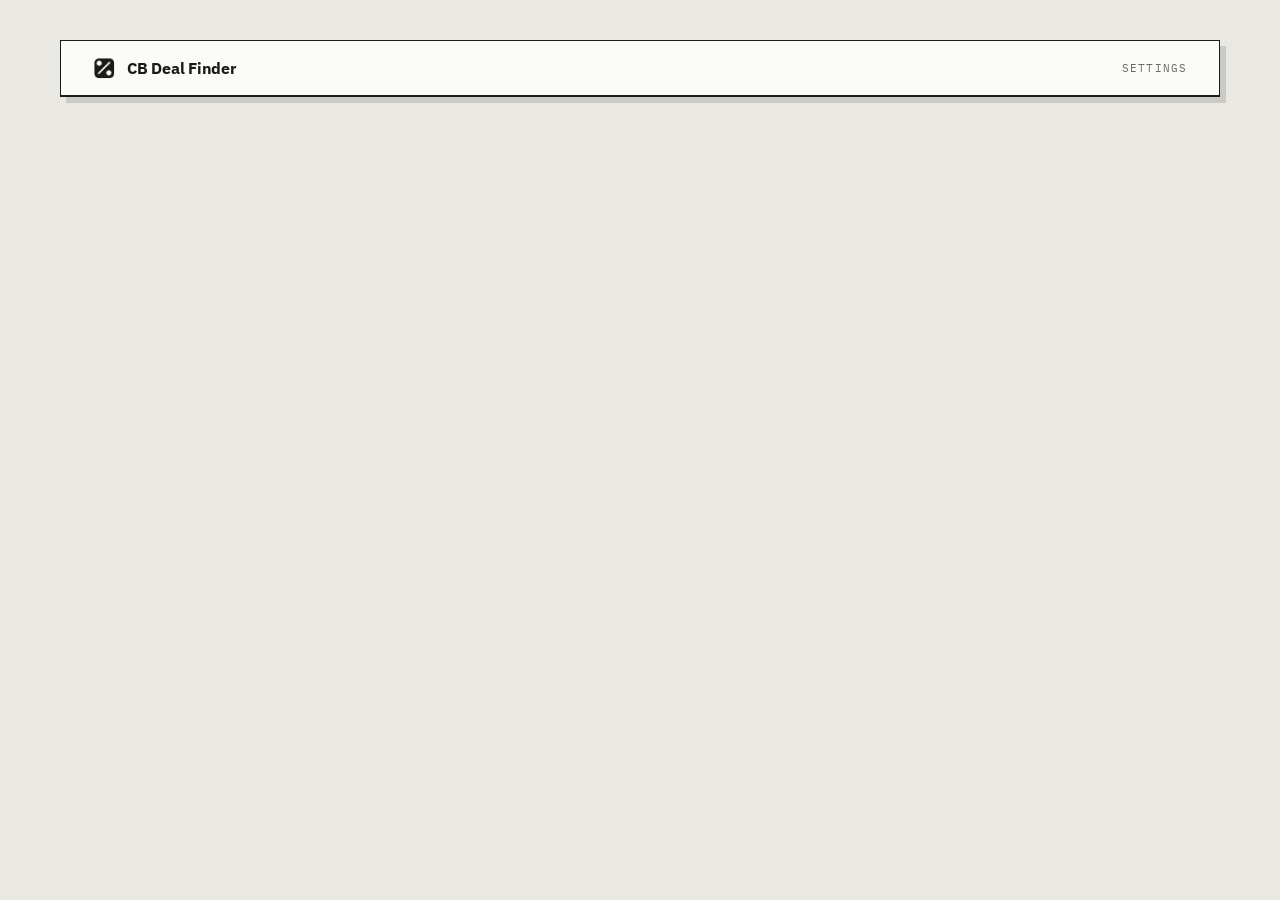
<file: options.html>
<!doctype html>
<html>
<head>
  <meta charset="utf-8">
  <title>CB Deal Finder – Settings</title>
  <link rel="stylesheet" href="fonts/fonts.css">
  <link rel="stylesheet" href="theme.css">
  <link rel="stylesheet" href="options.css">
</head>
<body>
  <div class="shell">

    <header class="app-bar">
      <img src="icons/icon48.png" alt="" width="22" height="22">
      <span class="app-name">CB Deal Finder</span>
      <span class="app-bar-spacer"></span>
      <span class="app-mode" id="appMode" data-i18n="optionsModeSettings">Settings</span>
    </header>

    <!-- First run: one thing to do, nothing else on screen. -->
    <section class="setup" id="setupView" hidden>
      <div class="setup-inner">
        <div class="eyebrow" data-i18n="setupEyebrow">One-time setup</div>
        <h1 data-i18n="setupHeading">Where do you log in for employee deals?</h1>
        <p class="lede" data-i18n="setupLede">Every employer has its own portal address. Paste yours and approve the prompt — that grants access to this one domain, nothing wider. Your password never touches the extension.</p>

        <form class="field-row" id="setupForm">
          <input id="setupInput" type="text" placeholder="yourcompany.mitarbeiterangebote.de" data-i18n-placeholder="optionsInputPlaceholder" autocomplete="off">
          <button class="btn" type="submit" data-i18n="setupContinue">Continue</button>
        </form>
        <p class="field-status" id="setupStatus" role="status"></p>

        <ol class="steps">
          <li>
            <span class="step-no">01</span>
            <span class="step-title" data-i18n="setupStep1Title">Set the address</span>
            <span class="step-desc" data-i18n="setupStep1Desc">Approve access to that one domain.</span>
          </li>
          <li>
            <span class="step-no">02</span>
            <span class="step-title" data-i18n="setupStep2Title">Log in once</span>
            <span class="step-desc" data-i18n="setupStep2Desc">In a normal tab, as you always do.</span>
          </li>
          <li>
            <span class="step-no">03</span>
            <span class="step-title" data-i18n="setupStep3Title">Browse</span>
            <span class="step-desc" data-i18n="setupStep3Desc">The badge counts deals on the site you're on.</span>
          </li>
        </ol>

        <p class="setup-foot" data-i18n="setupFootnote">Unofficial · not affiliated with, operated by or endorsed by corporate benefits Germany GmbH.</p>
      </div>
    </section>

    <div class="cols" id="settingsView" hidden>

      <!-- Standing status column: what the extension currently is, not what you can change. -->
      <aside class="status-panel">
        <div class="eyebrow" data-i18n="optionsStatusHeading">Status</div>
        <p class="status-line">
          <span class="dot" id="statusDot"></span>
          <span id="statusHeadline">—</span>
        </p>

        <dl class="facts">
          <div class="fact stack">
            <dt data-i18n="optionsFactPortal">Portal</dt>
            <dd id="factPortal" class="wrap">—</dd>
          </div>
          <div class="fact">
            <dt data-i18n="optionsFactSession">Session</dt>
            <dd id="factSession">—</dd>
          </div>
          <div class="fact">
            <dt data-i18n="optionsFactCatalogue">Catalogue</dt>
            <dd id="factCatalog">—</dd>
          </div>
          <div class="fact">
            <dt data-i18n="optionsFactAutoScan">Auto scanning</dt>
            <dd id="factAutoScan">—</dd>
          </div>
          <div class="fact">
            <dt data-i18n="optionsFactRequests">Portal requests / week</dt>
            <dd id="factRequests">—</dd>
          </div>
        </dl>

        <p class="panel-note" data-i18n="optionsPanelNote">The catalogue downloads once a week; every match after that is decided on your machine. That is why a heavy browsing day costs the portal nothing.</p>
      </aside>

      <div class="settings">

        <section class="row">
          <div class="row-head">
            <h2 data-i18n="optionsPortalRowTitle">Portal address</h2>
            <p data-i18n="optionsPortalRowDesc">Set once per install. Approving grants access to that one domain — nothing wider.</p>
          </div>
          <div class="row-body">
            <form class="field-row" id="portalForm">
              <label class="visually-hidden" for="portalInput" data-i18n="optionsPortalRowTitle">Portal address</label>
              <input id="portalInput" type="text" placeholder="yourcompany.mitarbeiterangebote.de" data-i18n-placeholder="optionsInputPlaceholder" autocomplete="off">
              <button class="btn" type="submit" data-i18n="optionsSaveBtn">Save</button>
            </form>
            <p class="field-status" id="status" role="status"></p>
          </div>
        </section>

        <section class="row">
          <div class="row-head">
            <h2 data-i18n="optionsAutoScanHeading">Find deals automatically</h2>
            <p data-i18n="optionsAutoScanRowDesc">Reads only each page's title, so the badge is right without opening the popup. Needs the broad all-sites permission.</p>
          </div>
          <div class="row-body">
            <div class="control-box">
              <button class="switch" id="autoScanToggle" type="button" role="switch" aria-checked="false">
                <span class="knob"></span>
              </button>
              <div class="control-text">
                <div class="control-title" id="autoScanTitle">Off</div>
                <div class="control-desc" id="autoScanDesc">Open the popup manually to look for deals.</div>
              </div>
              <span class="chip" id="autoScanChip" data-i18n="optionsAsksPermission">Asks permission</span>
            </div>
            <p class="field-status" id="autoScanStatus" role="status"></p>
          </div>
        </section>

        <section class="row">
          <div class="row-head">
            <h2 data-i18n="optionsNotifyLabel">When a match is found</h2>
            <p data-i18n="optionsNotifyRowDesc">Fires once per page, and only while automatic finding is on.</p>
          </div>
          <div class="row-body">
            <div class="option-list" id="notifyList">
              <label class="option">
                <input class="visually-hidden" type="radio" name="notifyLevel" value="silent">
                <span class="radio" aria-hidden="true"></span>
                <span>
                  <span class="option-title" data-i18n="optionsNotifySilentShort">Badge only</span>
                  <span class="option-desc" data-i18n="optionsNotifySilentDesc">The toolbar icon carries a count. Nothing else happens.</span>
                </span>
              </label>
              <label class="option">
                <input class="visually-hidden" type="radio" name="notifyLevel" value="notification">
                <span class="radio" aria-hidden="true"></span>
                <span>
                  <span class="option-title" data-i18n="optionsNotifyNotificationShort">Desktop notification</span>
                  <span class="option-desc" data-i18n="optionsNotifyNotificationDesc">A system notification naming the deal; clicking it switches to that tab.</span>
                </span>
              </label>
              <label class="option">
                <input class="visually-hidden" type="radio" name="notifyLevel" value="popup">
                <span class="radio" aria-hidden="true"></span>
                <span>
                  <span class="option-title" data-i18n="optionsNotifyPopupShort">Open the popup automatically</span>
                  <span class="option-desc" data-i18n="optionsNotifyPopupDesc">Chrome permits this only in some situations — otherwise it falls back to a notification.</span>
                </span>
              </label>
            </div>
          </div>
        </section>

        <section class="row">
          <div class="row-head">
            <h2 data-i18n="optionsSourcesHeading">What counts as the brand name</h2>
            <p data-i18n="optionsSourcesRowDesc">The domain always counts. The page title finds more, but on sites that aren't shops it can produce a stray word.</p>
          </div>
          <div class="row-body">
            <div class="option-list" id="sourcesList">
              <label class="option">
                <input class="visually-hidden" type="radio" name="matchSources" value="domain+title">
                <span class="radio" aria-hidden="true"></span>
                <span>
                  <span class="option-title" data-i18n="optionsSourcesBothShort">Domain and page title</span>
                  <span class="option-desc" data-i18n="optionsSourcesBothDesc">Also catches brands whose domain doesn't split into words, e.g. easyairportparking.de. A title only counts when it matches a brand name exactly.</span>
                </span>
              </label>
              <label class="option">
                <input class="visually-hidden" type="radio" name="matchSources" value="domain">
                <span class="radio" aria-hidden="true"></span>
                <span>
                  <span class="option-title" data-i18n="optionsSourcesDomainShort">Domain only</span>
                  <span class="option-desc" data-i18n="optionsSourcesDomainDesc">The strictest setting: only the site's own address is used. Fewer matches, and nothing derived from what a page happens to be called.</span>
                </span>
              </label>
            </div>
          </div>
        </section>

        <section class="row">
          <div class="row-head">
            <h2 data-i18n="optionsMutedHeading">Sites you switched off</h2>
            <p data-i18n="optionsMutedRowDesc">Set per site in the popup, or added here as a pattern. The badge still counts there — only the automatic alert stops.</p>
          </div>
          <div class="row-body">
            <form class="field-row" id="mutedAddForm">
              <label class="visually-hidden" for="mutedAddInput" data-i18n="optionsMutedAddLabel">Add a site or pattern</label>
              <input id="mutedAddInput" type="text" placeholder="*.google.com" autocomplete="off" spellcheck="false">
              <button class="btn outline" type="submit" data-i18n="optionsMutedAddBtn">Add</button>
            </form>
            <p class="field-status" id="mutedAddStatus" role="status"></p>
            <p class="muted-hint" data-i18n="optionsMutedWildcardHint">A * stands in for a name part: *.google.com covers google.com and every subdomain, google.* covers google.de and google.com.</p>

            <div class="muted-head" id="mutedHead" hidden>
              <span class="muted-count" id="mutedCount"></span>
              <input id="mutedFilter" type="search" hidden autocomplete="off" placeholder="Filter sites" data-i18n-placeholder="optionsMutedFilterPlaceholder">
              <button class="btn outline" id="mutedClearAll" type="button">Turn all back on</button>
            </div>
            <div class="muted-list" id="mutedList"></div>
          </div>
        </section>

        <section class="row">
          <div class="row-head">
            <h2 data-i18n="optionsCatalogHeading">Offer catalogue</h2>
            <p data-i18n="optionsCatalogRowDesc">Brand names are stable; discount amounts are not. Refresh if a figure looks wrong.</p>
          </div>
          <div class="row-body">
            <div class="control-box">
              <div class="control-text">
                <div class="catalog-count" id="catalogCount">—</div>
                <div class="control-desc" id="catalogStatus"></div>
              </div>
              <button class="btn outline" id="catalogRefreshBtn" type="button">Update now</button>
            </div>
          </div>
        </section>

        <section class="row last">
          <div class="row-head">
            <h2 data-i18n="optionsHowHeading">How this works &amp; legal notice</h2>
            <p data-i18n="optionsHowRowDesc">Kept in full, out of the way of the controls.</p>
          </div>
          <div class="row-body">
            <ul class="how">
              <li data-i18n="optionsHowLi1">You must already be logged in to your CB portal in this browser — the extension reuses that session and never sees or stores your password.</li>
              <li data-i18n="optionsHowLi2">When you visit a site, the extension guesses a brand name from its domain and matches it against the local catalogue.</li>
              <li data-i18n="optionsHowLi3">Nothing is sent anywhere except requests to the portal origin you approve here.</li>
            </ul>
            <div class="legal">
              <div class="eyebrow" data-i18n="disclaimerHeading">Legal notice</div>
              <p data-i18n="disclaimerAffiliation">This is a private, unofficial tool. It is not affiliated with, operated by, endorsed by, or reviewed by corporate benefits Germany GmbH. All brand names, product names and logos belong to their respective owners.</p>
              <p data-i18n="disclaimerServerLoad">The offer catalogue is deliberately downloaded only once a week – staggered rather than in one burst – and all matching afterwards happens locally in your browser. This is done explicitly to keep load on corporate benefits' servers as low as possible: instead of a search request on every page you visit, only a handful of requests are made per week.</p>
              <p data-i18n="disclaimerAccuracy">Discount figures come from the locally cached catalogue and may be out of date. Only the offer page on the portal itself is authoritative. No warranty, no liability.</p>
              <p data-i18n="disclaimerConfidential">The offers and discount codes are subject to your portal's terms of use and are confidential. They are intended for eligible employees only and must not be shared with third parties or published.</p>
            </div>
          </div>
        </section>

      </div>
    </div>
  </div>

  <script src="common.js"></script>
  <script src="options.js"></script>
</body>
</html>
</file>
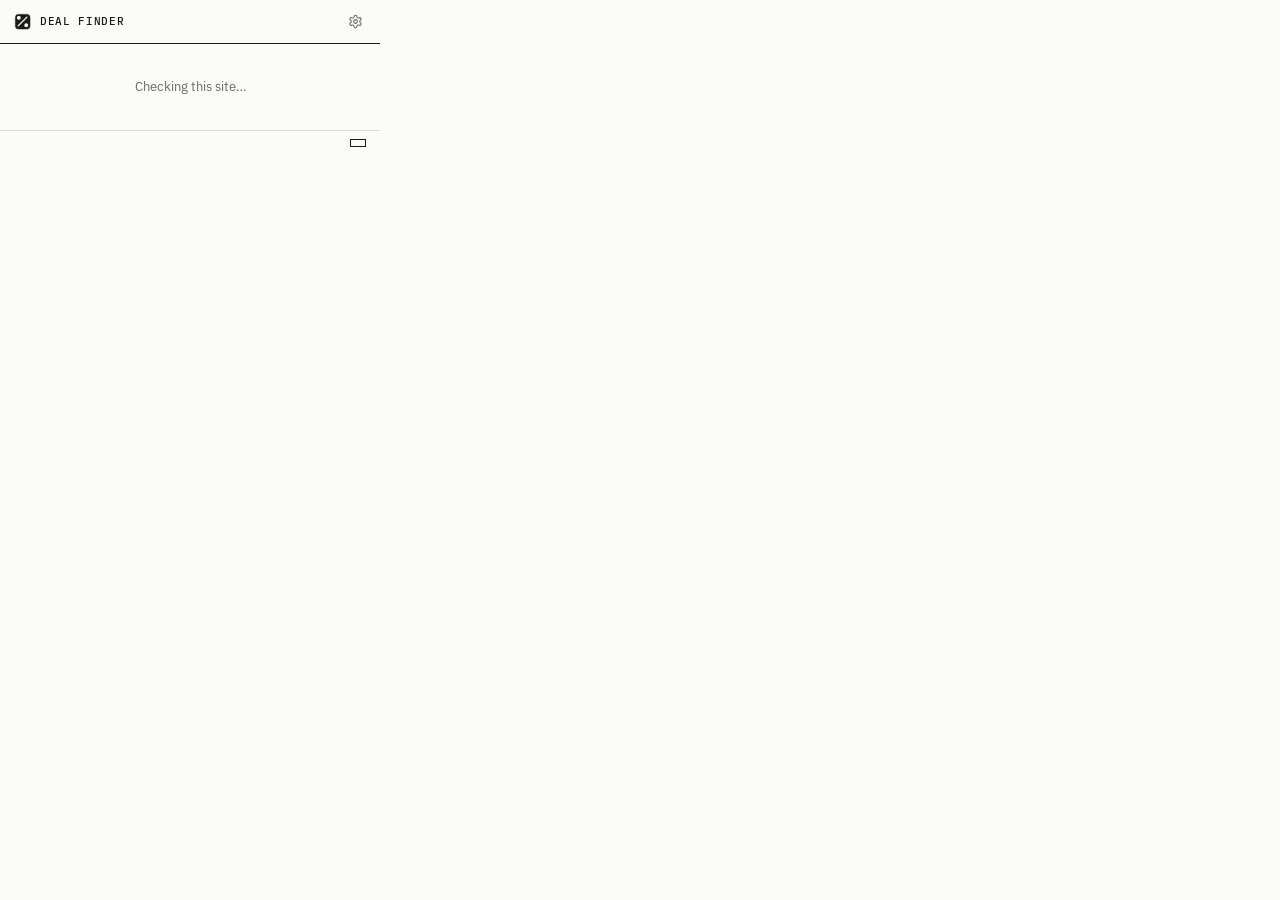
<file: popup.html>
<!doctype html>
<html>
<head>
  <meta charset="utf-8">
  <title>CB Deal Finder</title>
  <link rel="stylesheet" href="fonts/fonts.css">
  <link rel="stylesheet" href="theme.css">
  <link rel="stylesheet" href="popup.css">
</head>
<body>
  <header id="topBar">
    <img src="icons/icon48.png" alt="" width="17" height="17">
    <span class="wordmark" data-i18n="popupWordmark">Deal Finder</span>
    <span id="siteHost" class="host"></span>
    <button id="settingsBtn" class="icon-btn" type="button" title="Settings" data-i18n-title="popupSettingsTitle" data-i18n-aria-label="popupSettingsTitle" aria-label="Settings">
      <svg width="15" height="15" viewBox="0 0 24 24" fill="none" stroke="currentColor" stroke-width="1.7" stroke-linecap="round" stroke-linejoin="round" aria-hidden="true"><circle cx="12" cy="12" r="3"></circle><path d="M12.22 2h-.44a2 2 0 0 0-2 2v.18a2 2 0 0 1-1 1.73l-.43.25a2 2 0 0 1-2 0l-.15-.08a2 2 0 0 0-2.73.73l-.22.38a2 2 0 0 0 .73 2.73l.15.1a2 2 0 0 1 1 1.72v.51a2 2 0 0 1-1 1.74l-.15.09a2 2 0 0 0-.73 2.73l.22.38a2 2 0 0 0 2.73.73l.15-.08a2 2 0 0 1 2 0l.43.25a2 2 0 0 1 1 1.73V20a2 2 0 0 0 2 2h.44a2 2 0 0 0 2-2v-.18a2 2 0 0 1 1-1.73l.43-.25a2 2 0 0 1 2 0l.15.08a2 2 0 0 0 2.73-.73l.22-.39a2 2 0 0 0-.73-2.73l-.15-.08a2 2 0 0 1-1-1.74v-.5a2 2 0 0 1 1-1.74l.15-.09a2 2 0 0 0 .73-2.73l-.22-.38a2 2 0 0 0-2.73-.73l-.15.08a2 2 0 0 1-2 0l-.43-.25a2 2 0 0 1-1-1.73V4a2 2 0 0 0-2-2z"></path></svg>
    </button>
  </header>

  <div id="content">
    <p id="loading" class="placeholder" data-i18n="popupLoading">Checking this site…</p>
  </div>

  <form id="manualSearchForm" class="search" hidden>
    <div class="search-box">
      <svg width="14" height="14" viewBox="0 0 24 24" fill="none" stroke="currentColor" stroke-width="1.9" stroke-linecap="round" aria-hidden="true"><circle cx="11" cy="11" r="7"></circle><path d="m20 20-3.5-3.5"></path></svg>
      <input id="manualSearchInput" type="text" placeholder="Search any brand" data-i18n-placeholder="popupSearchPlaceholder" autocomplete="off">
      <button id="manualSearchClear" class="icon-btn tight" type="button" hidden aria-label="Clear" data-i18n-aria-label="popupSearchClear">
        <svg width="13" height="13" viewBox="0 0 24 24" fill="none" stroke="currentColor" stroke-width="2" stroke-linecap="round" aria-hidden="true"><path d="M18 6 6 18"></path><path d="m6 6 12 12"></path></svg>
      </button>
    </div>
  </form>

  <div id="manualResults"></div>

  <!-- Automatisches Melden fuer genau diese Seite: an, bis Browserende aus,
       oder dauerhaft aus. -->
  <div id="autoBar" hidden>
    <div class="auto-row">
      <span id="autoBarLabel"></span>
      <div id="autoBarSeg" class="seg" role="group"></div>
    </div>
    <!-- Umfang: nur dieser Host oder die ganze Domain samt Unterseiten. -->
    <div class="auto-row">
      <span class="auto-scope-label" data-i18n="popupScopeLabel">Applies to</span>
      <div id="autoBarScope" class="seg scope" role="group"></div>
    </div>
  </div>

  <div id="catalogBar">
    <span id="catalogAge"></span>
    <button id="catalogRefresh" class="btn outline tiny" type="button"></button>
  </div>

  <script src="common.js"></script>
  <script src="popup.js"></script>
</body>
</html>
</file>
<file: fonts/fonts.css>
/* IBM Plex Sans + IBM Plex Mono, subset to latin and latin-ext.
 *
 * Bundled rather than pulled from Google Fonts on purpose: these pages must
 * not make outbound requests to anyone. The extension only ever talks to the
 * portal origin the user approved, and the fonts should not be the exception.
 *
 * IBM Plex Sans is shipped by Google Fonts as a variable font, so one file
 * covers every weight; IBM Plex Mono is static, one file per weight.
 */

@font-face {
  font-family: 'IBM Plex Sans';
  font-style: normal;
  font-weight: 100 700;
  font-display: swap;
  src: url('plex-sans-latin.woff2') format('woff2');
  unicode-range: U+0000-00FF, U+0131, U+0152-0153, U+02BB-02BC, U+02C6, U+02DA, U+02DC, U+0304, U+0308, U+0329, U+2000-206F, U+20AC, U+2122, U+2191, U+2193, U+2212, U+2215, U+FEFF, U+FFFD;
}

@font-face {
  font-family: 'IBM Plex Sans';
  font-style: normal;
  font-weight: 100 700;
  font-display: swap;
  src: url('plex-sans-latin-ext.woff2') format('woff2');
  unicode-range: U+0100-02BA, U+02BD-02C5, U+02C7-02CC, U+02CE-02D7, U+02DD-02FF, U+0304, U+0308, U+0329, U+1D00-1DBF, U+1E00-1E9F, U+1EF2-1EFF, U+2020, U+20A0-20AB, U+20AD-20C0, U+2113, U+2C60-2C7F, U+A720-A7FF;
}

@font-face {
  font-family: 'IBM Plex Mono';
  font-style: normal;
  font-weight: 400;
  font-display: swap;
  src: url('plex-mono-400-latin.woff2') format('woff2');
  unicode-range: U+0000-00FF, U+0131, U+0152-0153, U+02BB-02BC, U+02C6, U+02DA, U+02DC, U+0304, U+0308, U+0329, U+2000-206F, U+20AC, U+2122, U+2191, U+2193, U+2212, U+2215, U+FEFF, U+FFFD;
}

@font-face {
  font-family: 'IBM Plex Mono';
  font-style: normal;
  font-weight: 400;
  font-display: swap;
  src: url('plex-mono-400-latin-ext.woff2') format('woff2');
  unicode-range: U+0100-02BA, U+02BD-02C5, U+02C7-02CC, U+02CE-02D7, U+02DD-02FF, U+0304, U+0308, U+0329, U+1D00-1DBF, U+1E00-1E9F, U+1EF2-1EFF, U+2020, U+20A0-20AB, U+20AD-20C0, U+2113, U+2C60-2C7F, U+A720-A7FF;
}

@font-face {
  font-family: 'IBM Plex Mono';
  font-style: normal;
  font-weight: 500;
  font-display: swap;
  src: url('plex-mono-500-latin.woff2') format('woff2');
  unicode-range: U+0000-00FF, U+0131, U+0152-0153, U+02BB-02BC, U+02C6, U+02DA, U+02DC, U+0304, U+0308, U+0329, U+2000-206F, U+20AC, U+2122, U+2191, U+2193, U+2212, U+2215, U+FEFF, U+FFFD;
}

@font-face {
  font-family: 'IBM Plex Mono';
  font-style: normal;
  font-weight: 500;
  font-display: swap;
  src: url('plex-mono-500-latin-ext.woff2') format('woff2');
  unicode-range: U+0100-02BA, U+02BD-02C5, U+02C7-02CC, U+02CE-02D7, U+02DD-02FF, U+0304, U+0308, U+0329, U+1D00-1DBF, U+1E00-1E9F, U+1EF2-1EFF, U+2020, U+20A0-20AB, U+20AD-20C0, U+2113, U+2C60-2C7F, U+A720-A7FF;
}

@font-face {
  font-family: 'IBM Plex Mono';
  font-style: normal;
  font-weight: 600;
  font-display: swap;
  src: url('plex-mono-600-latin.woff2') format('woff2');
  unicode-range: U+0000-00FF, U+0131, U+0152-0153, U+02BB-02BC, U+02C6, U+02DA, U+02DC, U+0304, U+0308, U+0329, U+2000-206F, U+20AC, U+2122, U+2191, U+2193, U+2212, U+2215, U+FEFF, U+FFFD;
}

@font-face {
  font-family: 'IBM Plex Mono';
  font-style: normal;
  font-weight: 600;
  font-display: swap;
  src: url('plex-mono-600-latin-ext.woff2') format('woff2');
  unicode-range: U+0100-02BA, U+02BD-02C5, U+02C7-02CC, U+02CE-02D7, U+02DD-02FF, U+0304, U+0308, U+0329, U+1D00-1DBF, U+1E00-1E9F, U+1EF2-1EFF, U+2020, U+20A0-20AB, U+20AD-20C0, U+2113, U+2C60-2C7F, U+A720-A7FF;
}
</file>
<file: theme.css>
/* Design tokens shared by the popup and the options page.
 *
 * The redesign is a deliberately flat "paper" palette: warm off-white surfaces,
 * one near-black ink, hairline rules. The dark variant below follows the system
 * setting and keeps every relationship the design relies on, rather than being
 * a mechanical colour inversion:
 *
 *   - `--ink` stays "the strong one", so a discount chip is still a solid block
 *     of ink carrying paper-coloured figures - only which of the two is light
 *     changes.
 *   - Surfaces keep their order. The card sits above the page ground, wells
 *     (inputs, boxed controls) recess below the card, hover lifts above it.
 *   - `--rule-strong` exists because the emphatic rules (top bar, card edge,
 *     input borders) are `--ink` in light, and a hairline of near-white on
 *     near-black glares in a way near-black on near-white does not. In light
 *     mode the two tokens are the same colour, so nothing shifts there.
 */

:root {
  color-scheme: light;

  --ink: #1a1a18;
  --ink-hover: #000000;
  --paper: #fbfbfa;
  --white: #ffffff; /* wells: inputs and boxed controls */

  --canvas: #e9e8e2; /* ground the options card sits on */
  --panel: #f5f4ef; /* standing status column */
  --wash: #f0efe9; /* row hover, inline code */
  --rule: #dcdcd7; /* hairline inside a card */
  --rule-strong: #1a1a18; /* the emphatic rules - same as --ink in light */

  --body: #55554f; /* running prose */
  --muted: #6b6b66; /* secondary labels */
  --faint: #8a8a84; /* legal / timestamps */

  --ok: #2f7d4f;

  --flag-bg: #f2e8d5;
  --flag-fg: #7a4f10;
  --flag-border: #e0cfae;

  --alert-bg: #f3e3e0;
  --alert-fg: #8a3122;
  --alert-border: #e2c6c0;

  /* Brand logos come from the portal and almost all assume a white ground, so
     this tile stays light in both themes - a dark one would swallow them. */
  --logo-bg: #ffffff;

  --shadow: rgba(26, 26, 24, 0.14);

  --sans: "IBM Plex Sans", system-ui, -apple-system, "Segoe UI", Roboto, sans-serif;
  --mono: "IBM Plex Mono", ui-monospace, "Cascadia Mono", Consolas, monospace;
}

@media (prefers-color-scheme: dark) {
  :root {
    color-scheme: dark;

    --ink: #ecebe6;
    --ink-hover: #ffffff;
    --paper: #1f1f1c;
    --white: #171715;

    --canvas: #131311;
    --panel: #1a1a18;
    --wash: #272723;
    --rule: #35352f;
    --rule-strong: #57554d;

    --body: #c9c8c0;
    --muted: #a09e96;
    --faint: #8b8a81;

    --ok: #6fbe8d;

    --flag-bg: #382d1a;
    --flag-fg: #e5c68a;
    --flag-border: #574725;

    --alert-bg: #38211d;
    --alert-fg: #eeada1;
    --alert-border: #5a3730;

    --logo-bg: #e8e7e1;

    --shadow: rgba(0, 0, 0, 0.65);
  }
}

* { box-sizing: border-box; }

/* Several containers below set `display: flex/grid`, which would otherwise
   beat the [hidden] attribute's UA `display: none`. */
[hidden] { display: none !important; }

body {
  margin: 0;
  background: var(--paper);
  color: var(--ink);
  font-family: var(--sans);
  -webkit-font-smoothing: antialiased;
}

/* Small uppercase mono label, used above every block in the design. */
.eyebrow {
  font-family: var(--mono);
  font-size: 10.5px;
  letter-spacing: 0.1em;
  text-transform: uppercase;
  color: var(--muted);
}

.chip {
  display: inline-block;
  font-family: var(--mono);
  font-size: 10px;
  letter-spacing: 0.1em;
  text-transform: uppercase;
  background: var(--flag-bg);
  color: var(--flag-fg);
  border: 1px solid var(--flag-border);
  padding: 3px 7px;
}
.chip.alert {
  background: var(--alert-bg);
  color: var(--alert-fg);
  border-color: var(--alert-border);
}

.btn {
  background: var(--ink);
  color: var(--paper);
  border: 1px solid var(--ink);
  font-family: inherit;
  font-size: 12.5px;
  font-weight: 600;
  cursor: pointer;
  padding: 8px 13px;
}
.btn:hover { background: var(--ink-hover); }

.btn.secondary {
  background: none;
  color: var(--ink);
  border-color: var(--rule);
  font-weight: 400;
}
.btn.secondary:hover { background: none; border-color: var(--ink); }

.btn.outline {
  background: none;
  color: var(--ink);
  border-color: var(--ink);
}
.btn.outline:hover { background: var(--ink); color: var(--paper); }

.btn:disabled,
.btn.outline:disabled {
  background: none;
  border-color: var(--rule);
  color: var(--faint);
  cursor: default;
}

/* Focus is drawn as an offset ink outline - there are no rounded corners
   anywhere in this design, so the default ring would look foreign. */
:focus-visible {
  outline: 2px solid var(--ink);
  outline-offset: 2px;
}

.visually-hidden {
  position: absolute;
  width: 1px;
  height: 1px;
  margin: -1px;
  padding: 0;
  overflow: hidden;
  clip: rect(0 0 0 0);
  white-space: nowrap;
  border: 0;
}
</file>
<file: options.css>
/* Options page — two columns instead of one 520px file.
 *
 * Left: a standing status panel (what the extension currently is).
 * Right: the settings themselves, each a labelled row.
 *
 * On a fresh install the whole thing collapses to a single centred setup
 * column — one thing to do, nothing else on screen.
 */

body {
  padding: 40px 24px 64px;
  font-size: 14px;
  line-height: 1.5;
  /* The card carries a 1px border and a hard offset shadow — both need a ground
     that differs from the card itself to read at all. In either theme the card
     is the lighter of the two, so it still sits *on* the page. */
  background: var(--canvas);
}

.shell {
  width: 1160px;
  max-width: 100%;
  margin: 0 auto;
  background: var(--paper);
  border: 1px solid var(--rule-strong);
  box-shadow: 6px 6px 0 var(--shadow);
}

/* --- App bar ------------------------------------------------------------ */

.app-bar {
  display: flex;
  align-items: center;
  gap: 12px;
  padding: 15px 32px;
  border-bottom: 1px solid var(--rule-strong);
}

.app-name {
  font-size: 16px;
  font-weight: 700;
  letter-spacing: -0.015em;
}

.app-bar-spacer { flex: 1; }

.app-mode {
  font-family: var(--mono);
  font-size: 11px;
  letter-spacing: 0.1em;
  text-transform: uppercase;
  color: var(--muted);
}

/* --- Columns ------------------------------------------------------------ */

.cols {
  display: grid;
  grid-template-columns: 316px 1fr;
  align-items: stretch;
}

.status-panel {
  padding: 28px 28px 34px 32px;
  border-right: 1px solid var(--rule);
  background: var(--panel);
}

.status-line {
  display: flex;
  align-items: center;
  gap: 8px;
  margin: 9px 0 0;
  font-size: 20px;
  font-weight: 700;
  letter-spacing: -0.025em;
}

/* A square, not a dot — nothing in this design is round except the radios. */
.status-line .dot {
  width: 8px;
  height: 8px;
  display: block;
  background: var(--ok);
  flex-shrink: 0;
}
.status-line .dot.warn { background: var(--flag-fg); }
.status-line .dot.idle { background: var(--faint); }

.facts {
  margin: 18px 0 0;
}

.fact {
  display: flex;
  align-items: baseline;
  justify-content: space-between;
  gap: 12px;
  padding: 9px 0;
  border-top: 1px solid var(--rule);
}
.fact:last-child { border-bottom: 1px solid var(--rule); }

.fact dt {
  font-size: 12px;
  color: var(--muted);
}

.fact dd {
  margin: 0;
  font-family: var(--mono);
  font-size: 11.5px;
  text-align: right;
}
/* Ein Host ist laenger als die halbe Spalte: Label oben, Adresse darunter
   ueber die volle Breite - sonst bricht sie rechtsbuendig mitten im Wort. */
.fact.stack {
  display: block;
  padding: 10px 0 11px;
}
.fact.stack dd {
  margin-top: 3px;
  text-align: left;
  line-height: 1.45;
}

.fact dd.wrap { overflow-wrap: anywhere; }
.fact dd.dim { color: var(--faint); }

.panel-note {
  font-size: 12px;
  line-height: 1.6;
  color: var(--body);
  margin: 16px 0 0;
  text-wrap: pretty;
}

/* --- Setting rows ------------------------------------------------------- */

.settings {
  padding: 28px 32px 34px 30px;
}

.row {
  display: grid;
  grid-template-columns: 208px 1fr;
  gap: 26px;
  padding: 22px 0;
  border-bottom: 1px solid var(--rule);
}
.row:first-child { padding-top: 0; }
.row.last { padding-bottom: 0; border-bottom: none; }

.row-head h2 {
  font-size: 15px;
  font-weight: 600;
  letter-spacing: -0.01em;
  margin: 0;
}

.row-head p {
  font-size: 12px;
  line-height: 1.55;
  color: var(--muted);
  margin: 5px 0 0;
}

.field-row {
  display: flex;
  gap: 8px;
}

.field-row input {
  flex: 1;
  min-width: 0;
  border: 1px solid var(--rule-strong);
  background: var(--white);
  padding: 8px 10px;
  font-family: var(--mono);
  font-size: 12.5px;
  color: var(--ink);
  outline: none;
}

.field-row .btn { white-space: nowrap; }

.field-status {
  display: flex;
  align-items: center;
  gap: 6px;
  margin: 8px 0 0;
  min-height: 18px;
  font-size: 12px;
  color: var(--muted);
}
.field-status.success { color: var(--ok); }
.field-status.error { color: var(--alert-fg); }
/* Hinweis, kein Fehler: gespeichert, aber im Portal noch nicht angemeldet. */
.field-status.warn { color: var(--flag-fg); }
.field-status svg { flex-shrink: 0; }

/* --- Boxed controls ----------------------------------------------------- */

.control-box {
  display: flex;
  align-items: center;
  gap: 11px;
  border: 1px solid var(--rule);
  background: var(--white);
  padding: 11px 12px;
}

.control-text {
  flex: 1;
  min-width: 0;
}

.control-title {
  font-size: 13px;
  font-weight: 600;
}

.control-desc {
  font-size: 11.5px;
  line-height: 1.5;
  color: var(--muted);
  margin-top: 1px;
}

.catalog-count {
  font-family: var(--mono);
  font-size: 15px;
  font-weight: 600;
}

.control-box .chip { white-space: nowrap; }

/* .chip setzt display: inline-block - ohne das hier bliebe [hidden] wirkungslos. */
.chip[hidden] { display: none; }

/* Switch: a hard-edged track with a square knob that slides right when on. */
.switch {
  width: 38px;
  height: 21px;
  border: 1px solid var(--rule-strong);
  background: var(--wash);
  padding: 2px;
  cursor: pointer;
  display: flex;
  align-items: center;
  flex-shrink: 0;
}
.switch .knob {
  width: 15px;
  height: 15px;
  background: var(--ink);
  display: block;
  transition: margin-left 90ms linear;
}
.switch[aria-checked="true"] { background: var(--ink); }
.switch[aria-checked="true"] .knob {
  margin-left: 19px;
  background: var(--paper);
}

/* --- Radio list --------------------------------------------------------- */

.option-list {
  border: 1px solid var(--rule);
  background: var(--white);
}

.option {
  display: grid;
  grid-template-columns: 16px 1fr;
  gap: 11px;
  align-items: start;
  padding: 11px 12px;
  cursor: pointer;
}
.option + .option { border-top: 1px solid var(--rule); }
.option:has(:checked) { background: var(--wash); }

.option .radio {
  width: 15px;
  height: 15px;
  border: 1px solid var(--ink);
  border-radius: 999px;
  margin-top: 2px;
  display: block;
  background: var(--paper);
}
.option:has(:checked) .radio { border-width: 4px; }

.option-title {
  display: block;
  font-size: 13px;
  font-weight: 600;
}

.option-desc {
  display: block;
  font-size: 11.5px;
  line-height: 1.5;
  color: var(--muted);
  margin-top: 1px;
}

/* --- Sites switched off -------------------------------------------------- */

/* Steht zwischen Eingabefeld und Liste: erklaert den Platzhalter dort, wo man
   ihn eintippt, statt in der Beschreibung der ganzen Zeile. */
.muted-hint {
  font-size: 11.5px;
  line-height: 1.5;
  color: var(--muted);
  margin: 2px 0 14px;
}

.muted-hint code {
  font-family: var(--mono);
  font-size: 11px;
  color: var(--ink);
}

.muted-head {
  display: flex;
  align-items: center;
  gap: 10px;
  margin-bottom: 9px;
}

.muted-count {
  flex: 1;
  font-family: var(--mono);
  font-size: 11px;
  letter-spacing: 0.06em;
  text-transform: uppercase;
  color: var(--muted);
}

.muted-head input {
  width: 150px;
  border: 1px solid var(--rule-strong);
  background: var(--white);
  color: var(--ink);
  font-family: inherit;
  font-size: 12px;
  padding: 5px 8px;
}
.muted-head input::placeholder { color: var(--muted); }

/* Der zweite Klick raeumt wirklich alles - bis dahin sieht der Knopf aus wie
   eine Warnung, nicht wie eine weitere Schaltflaeche. */
.btn.outline.armed {
  background: var(--ink);
  color: var(--paper);
}

.muted-list {
  border: 1px solid var(--rule);
  background: var(--white);
  /* Rund sechs Zeilen; danach scrollt die Liste in sich, statt die Seite
     beliebig lang zu machen. */
  max-height: 258px;
  overflow-y: auto;
}

.muted-row {
  display: flex;
  align-items: center;
  gap: 11px;
  padding: 9px 12px;
  border-top: 1px solid var(--rule);
}
.muted-row:first-child { border-top: none; }

.muted-host {
  flex: 1;
  min-width: 0;
  font-family: var(--mono);
  font-size: 12.5px;
  overflow: hidden;
  text-overflow: ellipsis;
  white-space: nowrap;
}

.muted-row .chip { white-space: nowrap; }

.muted-empty {
  font-size: 11.5px;
  line-height: 1.5;
  color: var(--muted);
  margin: 0;
  padding: 11px 12px;
}

/* --- How it works / legal ----------------------------------------------- */

.how {
  margin: 0 0 14px;
  padding-left: 17px;
  font-size: 12px;
  line-height: 1.65;
  color: var(--body);
}
.how li { margin-bottom: 4px; }
.how li:last-child { margin-bottom: 0; }

.legal {
  border-top: 1px solid var(--rule);
  padding-top: 12px;
}
.legal .eyebrow { color: var(--faint); }
.legal p {
  font-size: 11.5px;
  line-height: 1.6;
  color: var(--muted);
  margin: 6px 0 0;
}

.portal-link { color: var(--ink); }

/* --- First run ---------------------------------------------------------- */

.setup {
  padding: 52px 32px 60px;
  display: flex;
  justify-content: center;
}

.setup-inner {
  width: 620px;
  max-width: 100%;
}

.setup h1 {
  font-size: 30px;
  font-weight: 700;
  letter-spacing: -0.03em;
  line-height: 1.15;
  margin: 8px 0 0;
}

.setup .lede {
  font-size: 13.5px;
  line-height: 1.65;
  color: var(--body);
  margin: 10px 0 0;
  text-wrap: pretty;
}

.setup .field-row { margin-top: 22px; }
.setup .field-row input {
  padding: 11px 12px;
  font-size: 13.5px;
}
.setup .field-row .btn {
  font-size: 13.5px;
  padding: 11px 20px;
}

.steps {
  display: grid;
  grid-template-columns: repeat(3, 1fr);
  margin: 34px 0 0;
  padding: 0;
  list-style: none;
  border-top: 1px solid var(--rule-strong);
}

.steps li {
  padding: 14px 16px 0;
  border-right: 1px solid var(--rule);
}
.steps li:first-child { padding-left: 0; }
.steps li:last-child { padding-right: 0; border-right: none; }

.step-no {
  display: block;
  font-family: var(--mono);
  font-size: 11px;
  color: var(--muted);
}

.step-title {
  display: block;
  font-size: 13px;
  font-weight: 600;
  margin-top: 5px;
}

.step-desc {
  display: block;
  font-size: 12px;
  line-height: 1.55;
  color: var(--muted);
  margin-top: 3px;
}

.setup-foot {
  font-size: 11.5px;
  line-height: 1.6;
  color: var(--faint);
  margin: 26px 0 0;
}

/* --- Narrow windows ----------------------------------------------------- */

@media (max-width: 1000px) {
  body { padding: 24px 16px 48px; }
  .cols { grid-template-columns: 1fr; }
  .status-panel {
    border-right: none;
    border-bottom: 1px solid var(--rule);
    padding: 24px 24px 28px;
  }
  .settings { padding: 24px; }
  .row {
    grid-template-columns: 1fr;
    gap: 12px;
  }
}

@media (max-width: 560px) {
  .steps { grid-template-columns: 1fr; border-top: none; }
  .steps li {
    padding: 14px 0 0;
    border-right: none;
    border-top: 1px solid var(--rule);
  }
  .setup { padding: 32px 24px 40px; }
}
</file>
<file: popup.css>
/* Popup — 380px wide (was 340px). The extra 40px is what lets a deal row hold
 * a 34px logo, a two-line name/description and a monospaced discount chip on
 * one line without any of them wrapping.
 *
 * The blocks are laid out with `order` rather than being moved in the DOM:
 * in the resting states the search box sits *below* the results, but once a
 * manual search is running it moves to the top and the page-match content is
 * hidden. See body.searching below.
 */

body {
  width: 380px;
  max-height: 598px;
  display: flex;
  flex-direction: column;
  font-size: 13px;
  line-height: 1.4;
}

#topBar { order: 0; }
#content { order: 2; }
#manualSearchForm { order: 3; }
#manualResults { order: 4; }
#autoBar { order: 5; }
#catalogBar { order: 6; }

#content,
#manualResults {
  overflow-y: auto;
  min-height: 0;
}

body.searching #manualSearchForm { order: 1; }
body.searching #content { display: none; }
body.searching #manualSearchForm { padding-bottom: 0; }

/* --- Header ------------------------------------------------------------- */

#topBar {
  display: flex;
  align-items: center;
  gap: 9px;
  padding: 11px 14px;
  border-bottom: 1px solid var(--rule-strong);
  background: var(--paper);
  flex-shrink: 0;
}

.wordmark {
  flex: 1;
  min-width: 0;
  font-family: var(--mono);
  font-size: 11px;
  letter-spacing: 0.06em;
  text-transform: uppercase;
  font-weight: 500;
}

.host {
  font-family: var(--mono);
  font-size: 11px;
  color: var(--muted);
  max-width: 165px;
  overflow: hidden;
  text-overflow: ellipsis;
  white-space: nowrap;
}
.host:empty { display: none; }

.icon-btn {
  background: none;
  border: none;
  cursor: pointer;
  padding: 3px;
  color: var(--muted);
  display: flex;
}
.icon-btn:hover { color: var(--ink); }
.icon-btn.tight { padding: 0; }

/* The gear is meaningless before a portal is set — that state has its own
   "Set it up" button and nothing else to configure. */
body.state-no-portal #settingsBtn { display: none; }

/* --- Page matches ------------------------------------------------------- */

.brand-head {
  padding: 16px 14px 10px;
  display: flex;
  align-items: baseline;
  justify-content: space-between;
  gap: 10px;
}

.brand-head .name {
  font-size: 25px;
  font-weight: 700;
  letter-spacing: -0.025em;
  line-height: 1;
  min-width: 0;
  overflow-wrap: anywhere;
}

.brand-head .count {
  font-family: var(--mono);
  font-size: 11px;
  color: var(--muted);
  white-space: nowrap;
  text-transform: uppercase;
}

.deal-list { padding: 0 14px; }

.deal {
  display: grid;
  grid-template-columns: 34px 1fr auto;
  gap: 11px;
  align-items: center;
  padding: 12px 0;
  border-top: 1px solid var(--rule);
  text-decoration: none;
  color: inherit;
}
.deal:last-child { border-bottom: 1px solid var(--rule); }
.deal:hover { background: var(--wash); }

.deal img {
  width: 34px;
  height: 34px;
  object-fit: contain;
  border: 1px solid var(--rule);
  background: var(--logo-bg);
  display: block;
}

.deal .text { min-width: 0; }

.deal .title {
  font-size: 14.5px;
  font-weight: 600;
  line-height: 1.25;
  margin: 0;
}

.deal .desc {
  font-size: 12px;
  line-height: 1.45;
  color: var(--muted);
  margin: 2px 0 0;
  display: -webkit-box;
  -webkit-line-clamp: 1;
  -webkit-box-orient: vertical;
  overflow: hidden;
}

/* Discounts are set in mono so a column of them lines up and reads as a set
   of figures rather than as more copy. */
.deal .discount {
  font-family: var(--mono);
  font-size: 17px;
  font-weight: 600;
  background: var(--ink);
  color: var(--paper);
  padding: 4px 8px;
  white-space: nowrap;
}

/* One dated caveat under the whole list, instead of one per deal. */
.as-of {
  font-family: var(--mono);
  font-size: 10px;
  color: var(--faint);
  text-transform: uppercase;
  padding: 7px 0 0;
  margin: 0;
}

/* --- Empty / notice states ---------------------------------------------- */

.empty {
  padding: 30px 20px 24px;
  text-align: center;
  border-bottom: 1px solid var(--rule);
}
.empty h2 {
  font-size: 19px;
  font-weight: 600;
  letter-spacing: -0.02em;
  line-height: 1.3;
  margin: 0;
}
.empty p {
  font-size: 12.5px;
  line-height: 1.55;
  color: var(--muted);
  margin: 8px auto 0;
  max-width: 250px;
  text-wrap: pretty;
}

.notice {
  padding: 20px 14px 18px;
  border-bottom: 1px solid var(--rule);
}
.notice h2 {
  font-size: 19px;
  font-weight: 600;
  letter-spacing: -0.02em;
  line-height: 1.3;
  margin: 11px 0 0;
}
.notice > h2:first-child { margin-top: 0; }
.notice .eyebrow + h2 { margin-top: 7px; }
.notice p {
  font-size: 12.5px;
  line-height: 1.55;
  color: var(--muted);
  margin: 7px 0 0;
  text-wrap: pretty;
}

.notice .origin {
  font-family: var(--mono);
  font-size: 11.5px;
  margin-top: 12px;
  padding: 7px 9px;
  background: var(--wash);
  border: 1px solid var(--rule);
  word-break: break-all;
}

.notice .actions {
  display: flex;
  gap: 8px;
  margin-top: 13px;
}

.placeholder {
  margin: 0;
  padding: 34px 14px;
  text-align: center;
  color: var(--muted);
  font-size: 12.5px;
}

/* --- Search ------------------------------------------------------------- */

.search {
  padding: 12px 14px;
  flex-shrink: 0;
}

.search-box {
  display: flex;
  align-items: center;
  gap: 8px;
  border: 1px solid var(--rule-strong);
  padding: 7px 9px;
  background: var(--white);
  color: var(--muted);
}
.search-box:focus-within,
.search.has-value .search-box { color: var(--ink); }

.search-box input {
  flex: 1;
  min-width: 0;
  border: none;
  background: none;
  outline: none;
  font-family: inherit;
  font-size: 12.5px;
  color: var(--ink);
}
.search-box input::placeholder { color: var(--muted); }

.result-count {
  font-family: var(--mono);
  font-size: 10px;
  letter-spacing: 0.08em;
  text-transform: uppercase;
  color: var(--muted);
  padding: 10px 14px 0;
  margin: 0;
}

#manualResults .deal-list { padding: 6px 14px 0; }

/* --- Auto-alert bar (per site) ------------------------------------------ */

#autoBar {
  display: flex;
  flex-direction: column;
  gap: 6px;
  padding: 8px 14px;
  border-top: 1px solid var(--rule);
  font-family: var(--mono);
  font-size: 10.5px;
  color: var(--muted);
  text-transform: uppercase;
  flex-shrink: 0;
}

.auto-row {
  display: flex;
  align-items: center;
  justify-content: space-between;
  gap: 10px;
  min-width: 0;
}

.auto-scope-label {
  color: var(--muted);
  opacity: 0.75;
}

#autoBarLabel {
  min-width: 0;
  overflow: hidden;
  text-overflow: ellipsis;
  white-space: nowrap;
}

/* Drei Schalter in einem Rahmen - der aktive ist ausgefuellt, damit auf einen
   Blick klar ist, ob "aus" nur bis zum Browserende oder dauerhaft gilt. */
.seg {
  display: flex;
  border: 1px solid var(--rule-strong);
  flex-shrink: 0;
}

.seg button {
  font-family: inherit;
  font-size: 10.5px;
  text-transform: uppercase;
  letter-spacing: 0.02em;
  padding: 3px 7px;
  border: none;
  border-left: 1px solid var(--rule-strong);
  background: var(--white);
  color: var(--muted);
  cursor: pointer;
}
.seg button:first-child { border-left: none; }
.seg button:hover { color: var(--ink); }
.seg button[aria-pressed="true"] {
  background: var(--ink);
  color: var(--paper);
}

/* Der Umfang traegt echte Adressen ("*.google.com"). Die bleiben klein
   geschrieben - sie sollen als das lesbar sein, was gespeichert wird. */
.seg.scope button {
  text-transform: none;
  max-width: 150px;
  overflow: hidden;
  text-overflow: ellipsis;
  white-space: nowrap;
}

/* --- Catalogue bar ------------------------------------------------------ */

#catalogBar {
  display: flex;
  align-items: center;
  justify-content: space-between;
  gap: 10px;
  /* Closes the popup now that the disclaimer is gone, hence the extra bottom
     padding - 8px alone left the row sitting on the window edge. */
  padding: 8px 14px 10px;
  border-top: 1px solid var(--rule);
  font-family: var(--mono);
  font-size: 10.5px;
  color: var(--muted);
  text-transform: uppercase;
  flex-shrink: 0;
}

.btn.tiny {
  font-size: 10.5px;
  font-weight: 400;
  padding: 3px 7px;
  text-transform: uppercase;
}

/* Where the block above already closes with a rule, the next block must not
   draw its own or the popup gets a double hairline. */
body.no-search #catalogBar,
body.no-search #autoBar { border-top: none; }
body.searching #catalogBar { border-top: none; padding-top: 12px; }
body.searching #autoBar { display: none; }

/* Steht die Seiten-Leiste da, braucht die Katalogleiste ihre eigene Trennlinie
   wieder - sonst verschmelzen beide Zeilen zu einem Block. */
body:has(#autoBar:not([hidden])) #catalogBar { border-top: 1px solid var(--rule); }

body.state-no-portal #manualSearchForm,
body.state-no-portal #autoBar,
body.state-no-portal #catalogBar { display: none; }
/* Nothing follows the notice in that state, so its closing rule would just
   underline the bottom edge of the popup. */
body.state-no-portal .notice { border-bottom: none; }
</file>
